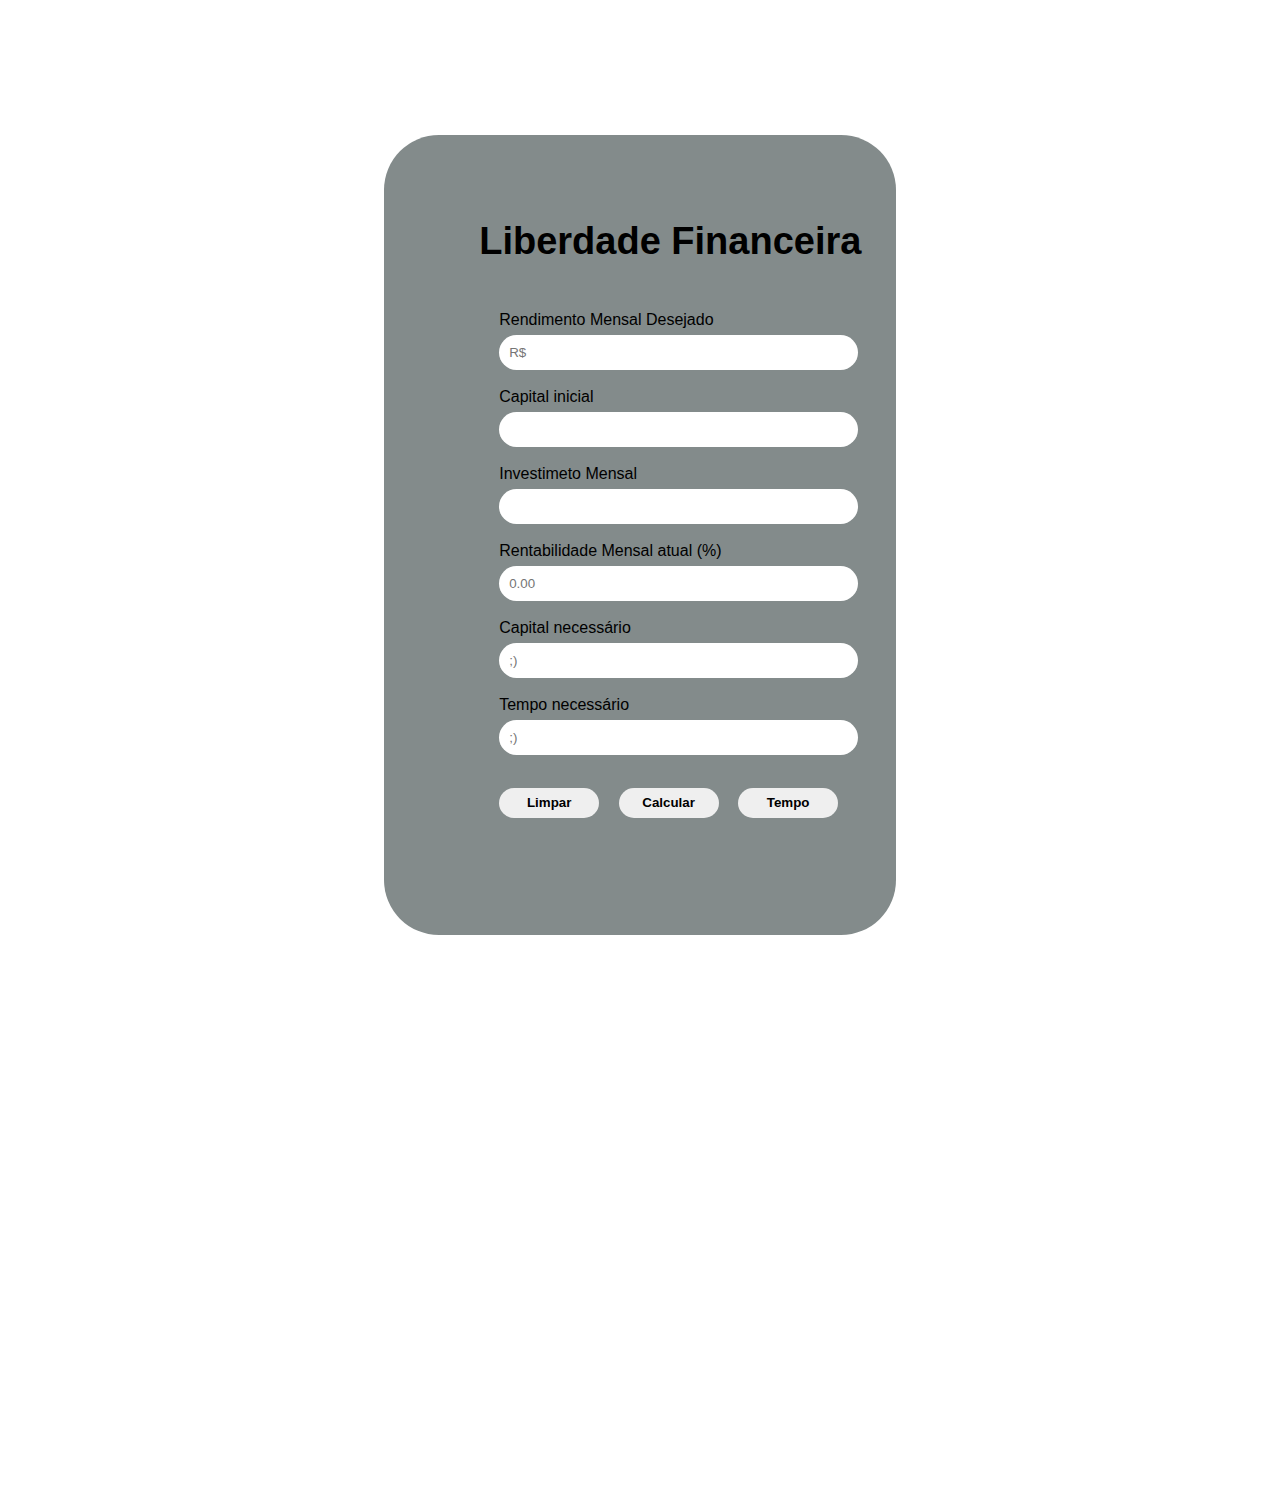
<file: index.html>
<!DOCTYPE html>
<html lang="pt-br">
<head>
    <meta charset="UTF-8">
    <meta http-equiv="X-UA-Compatible" content="IE=edge">
    <meta name="viewport" content="width=device-width, initial-scale=1.0">
    <link rel="stylesheet" href="styled.css">
    <link rel="preconnect" href="https://fonts.googleapis.com">
    <link rel="preconnect" href="https://fonts.gstatic.com" crossorigin>
    <link href="https: //fonts.googleapis.com/css2? family= Open+Sans:wght@300 & display=swap" rel="stylesheet">
    <title>Calculadora</title>
</head>
<body>
<div class="box">
    <form id="frm">
    <div class="titulo">
        <h1>Liberdade Financeira</h1>
        <br>
    </div>
    <div>
        <label>Rendimento Mensal Desejado</label>
        <input type="text" name="Desejado" id="Desejado" placeholder="R$" class="inputs">
        <br><br>
    </div>
    <div>
        <label>Capital inicial</label>
        <input type="text" name="capinicial" id="capinicial" class="inputs">
        <br><br>
    </div>
    <div>
        <label>Investimeto Mensal</label>
        <input type="text" name="Mensal" id="Mensal" class="inputs">
        <br><br>
    </div>
    <div>
        <label>Rentabilidade Mensal atual (%)</label>
        <input type="text" name="atual" id="atual" class="inputs" placeholder="0.00">
        <br><br>
    </div>
    <div>
        <label>Capital necessário</label>
        <input type="text" name="resultado" id="resultado" class="inputs" placeholder=";)">
        <br><br>
    </div>
    <div>
        <label>Tempo necessário</label>
        <input type="text" name="Tempo" id="Tempo" class="inputs" placeholder=";)">
        <br><br>
    </div>
    <div>
        <input type="button" id="reset" value="Limpar" onClick="limpar()"/>
        <input type="button" id="go" value="Calcular" onClick="calculo()">
        <input type="button" id="gotime" value="Tempo" onClick="tempo()">
    </div>
</div>
</form>

  <script>

  function limpar(){

        var f = document.getElementById("frm");
        var Desejado = f.Desejado;
        var atual = f.atual;
        var capital = f.capinicial;
        var Tempo = f.Tempo;
        var resultado = f.resultado;
        var Mensal= f.Mensal;

        capital.value = "";
        Desejado.value = "";
        atual.value = "";
        Tempo.value = "";
        resultado.value = "";
        Mensal.value = "";
    }

 function calculo(){

   var operacao = '/';
    
   var Desejado=(document.getElementById("Desejado").value);
   var atual=parseFloat(document.getElementById("atual").value/100);
   
   var calculo = eval(Desejado+operacao+atual);

   var formato = calculo.toLocaleString('pt-br',{style: 'currency', currency: 'BRL'});

   document.getElementById("resultado").value = formato

    return calculo;
   }
    
    function tempo(){
     
     

 }
  </script>  

</body>
</html>
</file>
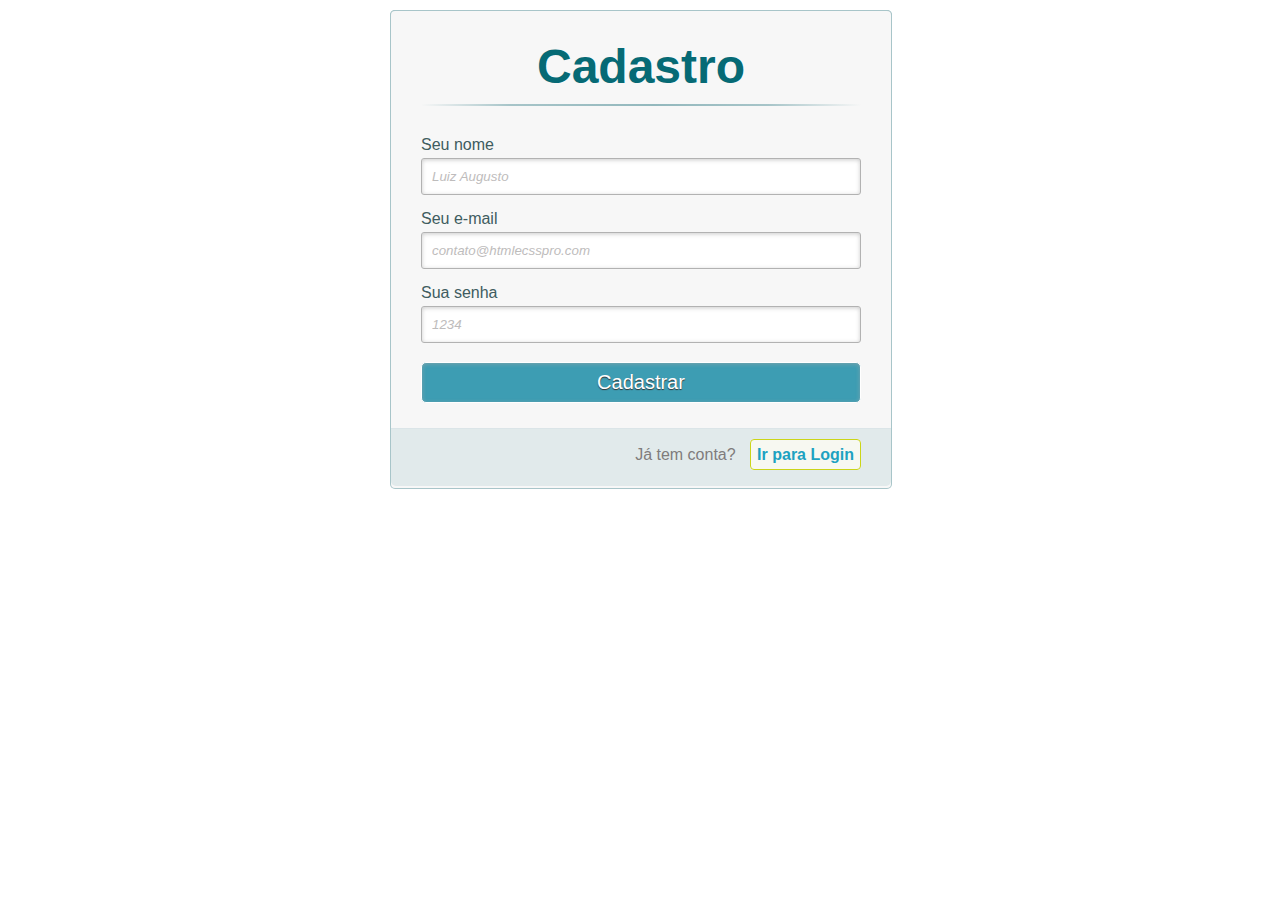
<file: login.html>
<!DOCTYPE html>
<html lang="en">
<head>
    <meta charset="UTF-8">
    <meta http-equiv="X-UA-Compatible" content="IE=edge">
    <meta name="viewport" content="width=device-width, initial-scale=1.0">
    <link rel="stylesheet" href="login.css">
    <title>Document</title>
</head>
<body>
    <div class="container" >
        <a class="links" id="paracadastro"></a>
        <a class="links" id="paralogin"></a>
        
        <div class="content">      
          <!--FORMULÁRIO DE LOGIN-->
          <div id="login">
            <form method="post" action=""> 
              <h1>Login</h1> 
              <p> 
                <label for="email_login">Seu e-mail</label>
                <input id="email_login" name="email_login" required="required" type="text" placeholder="contato@htmlecsspro.com"/>
              </p>
              
              <p> 
                <label for="senha_login">Sua senha</label>
                <input id="senha_login" name="senha_login" required="required" type="password" placeholder="1234" /> 
              </p>
              
              <p> 
                <input type="checkbox" name="manterlogado" id="manterlogado" value="" /> 
                <label for="manterlogado">Manter-me logado</label>
              </p>
              
              <p> 
                <input type="submit" value="Logar" /> 
              </p>
              
              <p class="link">
                Ainda não tem conta?
                <a href="#paracadastro">Cadastre-se</a>
              </p>
            </form>
          </div>
    
          <!--FORMULÁRIO DE CADASTRO-->
          <div id="cadastro">
            <form method="post" action=""> 
              <h1>Cadastro</h1> 
              
              <p> 
                <label for="nome_cad">Seu nome</label>
                <input id="nome_cad" name="nome_cad" required="required" type="text" placeholder="Luiz Augusto" />
              </p>
              
              <p> 
                <label for="email_cad">Seu e-mail</label>
                <input id="email_cad" name="email_cad" required="required" type="email" placeholder="contato@htmlecsspro.com"/> 
              </p>
              
              <p> 
                <label for="senha_cad">Sua senha</label>
                <input id="senha_cad" name="senha_cad" required="required" type="password" placeholder="1234"/>
              </p>
              
              <p> 
                <input type="submit" value="Cadastrar"/> 
              </p>
              
              <p class="link">  
                Já tem conta?
                <a href="#paralogin"> Ir para Login </a>
              </p>
            </form>
          </div>
        </div>
      </div>
</body>
</html>
</file>
<file: styled.css>
body{
    height: 150vh;
    margin: 0;
}
.navbar{
    width: 100%;
    height: 70px;
    background-color:#9c9c9c;
    font-family: 'Open Sans', sans-serif;
}
#marca{
    position: absolute;
    margin-left: 5vw;
    margin-top: 15px;
    text-decoration: none;
    color: black;
    font-size: 30px;
    font-weight: 550;
    cursor: default;
}
#marca:hover{
    color: rgb(255, 255, 255);
}
#login{
    position: absolute;
    margin-left: 95vw;
    margin-top: 15px;
    cursor: default;
}
.box{   
    background-color: #838B8B;
    width: 40vw;
    height: 800px;
    border-radius: 55px;
    margin-top: 15vh;
    margin-left: 30vw;
}
#frm{
    position: absolute;
    margin-left: 9vw;
    margin-top: 60px;
    font-family: 'Open Sans', sans-serif;
}
.titulo{
    font-size: 19px;
    margin-left: -20px;
}
#reset{
    height: 30px;
    width: 100px;
    border-radius: 15px;
    margin-top: 15px;
    border: none;
    font-weight: 600;
}
#go{
    height: 30px;
    width: 100px;
    border-radius: 15px;
    text-shadow:none;
    margin-left: 15px;
    border: none;
    font-weight: 600;
}
#gotime{
    height: 30px;
    width: 100px;
    border-radius: 15px;
    margin-left: 15px;
    border: none;
    font-weight: 600;
}
.inputs{
    width: 80%;
	margin: 0 auto;
	padding: 10px;
	border: none;
	margin-top: 6px;
	border-radius: 50px;
}
@media only screen and (min-width: 400px) and (max-width: 600px){
    body{
        height: 120vh;
        margin: 0;
    }
    .navbar{
        width: 100vw;
        height: 70px;
        background-color:#81D6E3;
        font-family: 'Open Sans', sans-serif;
    }
    #login{
        position: absolute;
        margin-left: 85vw;
        margin-top: 15px;
        cursor: default;
    }
    .box{
        background-color: #81D6E3;
        width: 400px;
        height: 850px;
        border-radius: 55px;
        margin-top: 50px;
        margin-left: 7px;
    }
    #frm{
        position: absolute;
        margin-left: 11vw;
        margin-top: 60px;
        font-family: 'Open Sans', sans-serif;
    }
    .titulo{
        font-size: 19px;
        margin-left: 60px;
    }
    #reset{
        height: 30px;
        width: 100px;
        border-radius: 15px;
        margin-top: 15px;
        margin-left: -15px;
        font-weight: 600;
    }
    #go{
        height: 30px;
        width: 100px;
        border-radius: 15px;
        margin-left: 15px;
        border: none;
        font-weight: 600;
    }
    #gotime{
        height: 30px;
        width: 100px;
        border-radius: 15px;
        margin-left: 15px;
        font-weight: 600;
    }
    .inputs{
        width: 80%;
        border: none;
        margin-top: 6px;
        border-radius: 50px;
    }
}
</file>
<file: login.css>
/* CSS reset */
*, *:before, *:after { 
    margin:0;
    padding:0;
    font-family: Arial,sans-serif;
  }
  
  body{
    margin:10px;
  }
  
  a{
    text-decoration: none;
  }
  
  /* esconde as ancoras da tela */
  a.links{
    display: none;
  }
  
  /* content que contem os formulários */
  .content{
    width: 500px;
    margin: 0px auto;
    position: relative; 
  }
  
  /* formatando o cabeçalho dos formulários */
  h1{
    font-size: 48px;
    color: #066a75;
    padding: 10px 0;
    font-family: Arial,sans-serif;
    font-weight: bold;
    text-align: center;
    padding-bottom: 30px;
  }
  h1:after{
    content: ' ';
    display: block;
    width: 100%;
    height: 2px;
    margin-top: 10px;
    background: -webkit-linear-gradient(left, rgba(147,184,189,0) 0%,rgba(147,184,189,0.8) 20%,rgba(147,184,189,1) 53%,rgba(147,184,189,0.8) 79%,rgba(147,184,189,0) 100%); 
    background: linear-gradient(left, rgba(147,184,189,0) 0%,rgba(147,184,189,0.8) 20%,rgba(147,184,189,1) 53%,rgba(147,184,189,0.8) 79%,rgba(147,184,189,0) 100%); 
  }
  
  p{
    margin-bottom:15px;
  }
  p:first-child{
    margin: 0px;
  }
  label{
    color: #405c60;
    position: relative;
  }
  
  /**** advanced input styling ****/
  /* placeholder */
  ::-webkit-input-placeholder  {
    color: #bebcbc; 
    font-style: italic;
  }
  input:-moz-placeholder,
  textarea:-moz-placeholder{
    color: #bebcbc;
    font-style: italic;
  } 
  input {
    outline: none;
  }
  
  input:not([type="checkbox"]){
    width: 95%;
    margin-top: 4px;
    padding: 10px;  
    border: 1px solid #b2b2b2;
    
    -webkit-border-radius: 3px;
    border-radius: 3px;
    
    -webkit-box-shadow: 0px 1px 4px 0px rgba(168, 168, 168, 0.6) inset;
    box-shadow: 0px 1px 4px 0px rgba(168, 168, 168, 0.6) inset;
    
    -webkit-transition: all 0.2s linear;
    transition: all 0.2s linear;
  }
  
  /*estilo do botão submit */
  input[type="submit"]{
    width: 100%!important;
    cursor: pointer;  
    background: #3d9db3;
    padding: 8px 5px;
    color: #fff;
    font-size: 20px;  
    border: 1px solid #fff; 
    margin-bottom: 10px;  
    text-shadow: 0 1px 1px #333;
    
    -webkit-border-radius: 5px;
    border-radius: 5px;
    
    transition: all 0.2s linear;
  }
  input[type="submit"]:hover{
    background: #4ab3c6;
  }
  
  /*marcando os links para mudar de um formulário para outro */
  .link{
    position: absolute;
    background: #e1eaeb;
    color: #7f7c7c;
    left: 0px;
    height: 20px;
    width: 440px;
    padding: 17px 30px 20px 30px;
    font-size: 16px;
    text-align: right;
    border-top: 1px solid #dbe5e8;
  
    -webkit-border-radius: 0 0  5px 5px;
    border-radius: 0 0  5px 5px;
  }
  .link a {
    font-weight: bold;
    background: #f7f8f1;
    padding: 6px;
    color: rgb(29, 162, 193);
    margin-left: 10px;
    border: 1px solid #cbd518;
  
    -webkit-border-radius: 4px;
    border-radius: 4px;  
  
    -webkit-transition: all 0.4s linear;
    transition: all 0.4s  linear;
  }
  .link a:hover {
    color: #39bfd7;
    background: #f7f7f7;
    border: 1px solid #4ab3c6;
  }
  
  /* estilos para para ambos os formulários */
  #cadastro, 
  #login{
    position: absolute;
    top: 0px;
    width: 88%; 
    padding: 18px 6% 60px 6%;
    margin: 0 0 35px 0;
    background: rgb(247, 247, 247);
    border: 1px solid rgba(147, 184, 189,0.8);
    
    -webkit-box-shadow: 5px;
    border-radius: 5px;
    
    -webkit-animation-duration: 0.5s;
    -webkit-animation-timing-function: ease;
    -webkit-animation-fill-mode: both;
  
    animation-duration: 0.5s;
    animation-timing-function: ease;
    animation-fill-mode: both;
  }
  
  #paracadastro:target ~ .content #cadastro,
  #paralogin:target ~ .content #login{
    z-index: 2;
    -webkit-animation-name: fadeInLeft;
    animation-name: fadeInLeft;
  
    -webkit-animation-delay: .1s;
    animation-delay: .1s;
  }
  #registro:target ~ .content #login,
  #paralogin:target ~ .content #cadastro{
    -webkit-animation-name: fadeOutLeft;
    animation-name: fadeOutLeft;
  }
  
  /*fadeInLeft*/
  @-webkit-keyframes fadeInLeft {
    0% {
      opacity: 0;
      -webkit-transform: translateX(-20px);
    }
    100% {
      opacity: 1;
      -webkit-transform: translateX(0);
    }
  }
  
  @keyframes fadeInLeft {
    0% {
      opacity: 0;
      transform: translateX(-20px);
    }
    100% {
      opacity: 1;
      transform: translateX(0);
    }
  }
  
  /*fadeOutLeft*/
  @-webkit-keyframes fadeOutLeft {
    0% {
      opacity: 1;
      -webkit-transform: translateX(0);
    }
    100% {
      opacity: 0;
      -webkit-transform: translateX(-20px);
    }
  }
  
  @keyframes fadeOutLeft {
    0% {
      opacity: 1;
      transform: translateX(0);
    }
    100% {
      opacity: 0;
      transform: translateX(-20px);
    }
  }
</file>
